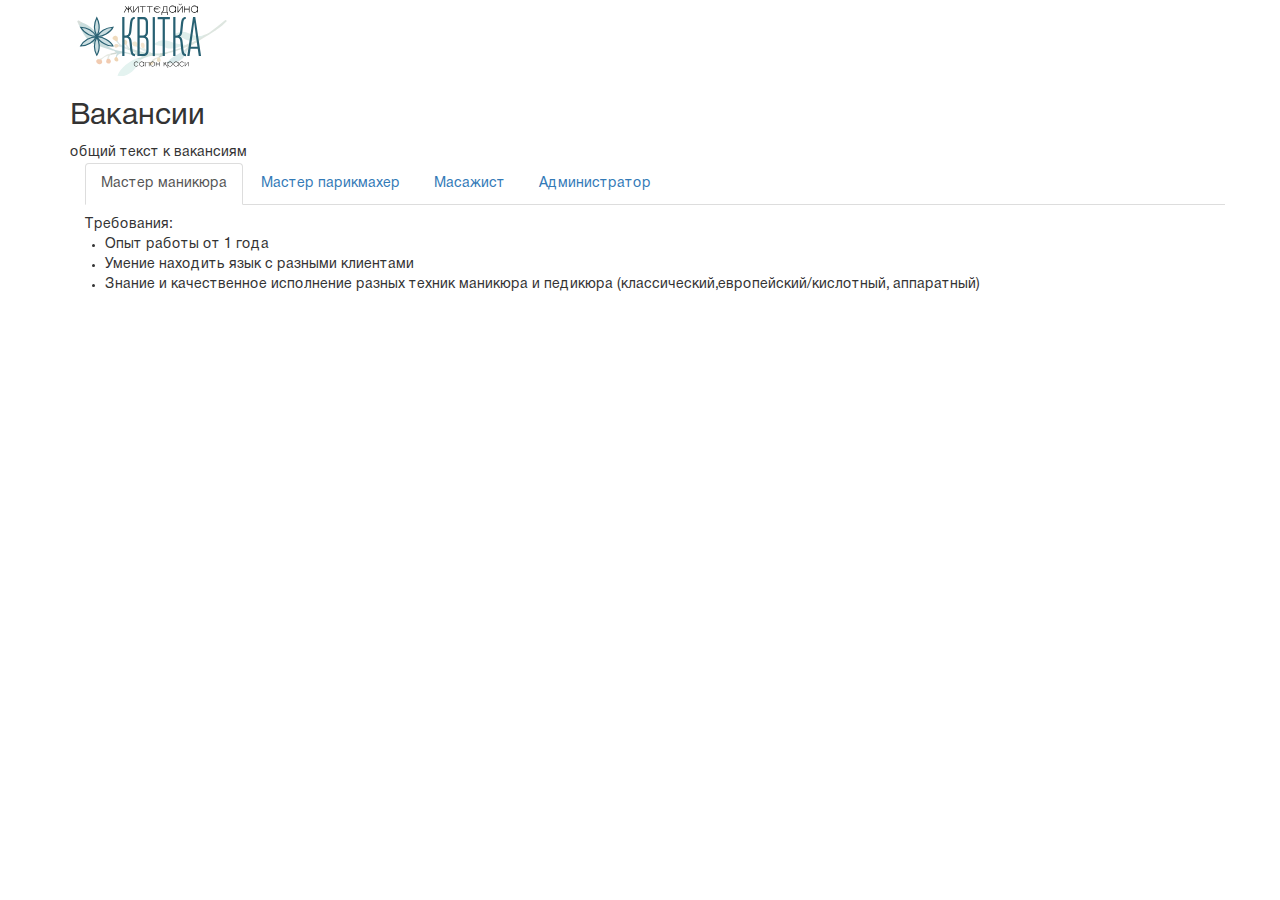
<file: jobs.html>
<!DOCTYPE html>
<html lang="en">
<head>
    <meta charset="UTF-8">
    <meta name="viewport" content="width=device-width, initial-scale=1">
    <title>Салон Життєдайна квітка</title>

    <link rel="stylesheet" href="css/bootstrap.min.css">
    <link rel="stylesheet" href="css/main.css">
    <script src="js/jquery.js" defer></script>

    <script src="js/bootstrap.min.js" defer></script>
</head>
<body>
<section class="container jobs" >
    <img src="img/воздух_110пх.svg" alt="Життєдайна квітка" class="jobs--logo">
    <h2 class="jobs--title">Вакансии</h2>

    <div class="jobs--text">
        общий текст к вакансиям
    </div>
    <div class="container">
        <ul class="nav nav-tabs">
            <li class="active">
                <a  href="#1" data-toggle="tab">Мастер маникюра</a>
            </li>
            <li>
                <a href="#2" data-toggle="tab">Мастер парикмахер</a>
            </li>
            <li>
                <a href="#3" data-toggle="tab">Масажист</a>
            </li>
            <li>
                <a href="#4" data-toggle="tab">Администратор</a>
            </li>
        </ul>

        <ul class="tab-content jobs--content ">
            <li class="tab-pane active" id="1">
                <div class="jobs--text1">
                    Требования:
                </div>
                <ul class="jobs--list">
                    <li class="jobs--item">Опыт работы от 1 года </li>
                    <li class="jobs--item">Умение находить язык с разными клиентами </li>
                    <li class="jobs--item">Знание и качественное исполнение разных техник маникюра и педикюра (классический,европейский/кислотный, аппаратный)</li>
                </ul>
            </li>
            <li class="tab-pane" id="2">
                <h3>Notice the gap between the content and tab after applying a background color</h3>
            </li>
            <li class="tab-pane" id="3">
                <h3>add clearfix to tab-content (see the css)</h3>
            </li>
            <div class="tab-pane" id="4">
                <h3>add clearfix to tab-content (see the css)</h3>
            </div>

        </ul>
    </div>
</section>


</body>
</html>
</file>
<file: css/main.css>
@font-face {
	font-family: Helvetica;
	font-style: normal;
	font-weight: 300;
	font-display: swap;
	src:
		url(../fonts/helvetica-light.woff2) format('woff2'),
		url(../fonts/helvetica-light.woff) format('woff');
}

@font-face {
	font-family: Helvetica;
	font-style: normal;
	font-weight: 400;
	font-display: swap;
	src:
		url(../fonts/helvetica-regular.woff2) format('woff2'),
		url(../fonts/helvetica-regular.woff) format('woff');
}

@font-face {
	font-family: Helvetica;
	font-style: normal;
	font-weight: 700;
	font-display: swap;
	src:
		url(../fonts/helvetica-bold.woff2) format('woff2'),
		url(../fonts/helvetica-bold.woff) format('woff');
}

/* landing */
*{
		padding: 0;
		margin: 0;
		-webkit-box-sizing: border-box;
		-moz-box-sizing: border-box;
		box-sizing: border-box;
	}
	ul, li{
		list-style-type: none;
	}
body{
	font-family: Helvetica, Arial, sans-serif;
}
html, body{
	width:100%;
}



.first-screen{

	margin: auto;
	width: 100%;
	height: 100vh;
	
	padding-top: 10%;

	text-align: center;
}

.first-screen::after {
	width:100%;
	content: "";
	background-image:url(../img/pexels-photo-318379.jpeg);
	background-size: cover;
	background-attachment: fixed;
	background-position: center;
	background-repeat: no-repeat;
	background-size: cover;
	opacity: 0.5;
	top: 0;
	left: 0;
	bottom: 0;
	right: 0;
	height: 100vh;
	position: absolute;
	z-index: -1;
}
.first-screen--logo{
	display: block;
	margin: 0 auto 30% auto;
	max-height: 140px;

}
.first-screen--title{
	display: block;
	margin: 0 auto 20px 0;

	text-transform: uppercase;

}
.first-screen--link{
	display: inline-block;
	margin: 0 auto;

	font-size: 20px;
	color: #081316;
	text-decoration: none;
	text-transform: uppercase;
}
.first-screen--link:after {
  display: block;
  content: "";
  height: 2px;
  width: 0%;
  background-color: #081316;
  
  transition: width .3s ease-in-out;
 }
.first-screen--link:hover, .first-screen--link:focus{
	text-decoration: none;
	color: #081316;
}
.first-screen--link:hover:after,
.first-screen--link:focus:after {
      width: 100%;
    }


@media (min-width: 960px) {
  .first-screen--title { 
  	font-size: 60px; 
  }
  .first-screen--link{
	font-size: 30px;
  }
}


/* contacts */
.contacts	{
	padding-top: 30px;
	text-align: center;

}

.contacts--title{
	text-transform: uppercase;
	margin-bottom: 20px;

}
.contacts--list{
	width:100%;
}
.contacts--item{
	padding: 0;

}
.information-card--container{
	min-width:300px;
}

.information-card--icon{
	width: 100px;
	height: 100px;
	display: inline-block;
	margin-bottom: 20px;
	
}
.information-card--image{
	width: 100%;
	border-radius: 50%;
    -moz-border-radius: 50%;
    -webkit-border-radius: 50%;
}
.information-card--text{

}

.information-card-title{
	margin-bottom: 10px;
}

.information-card--information{
margin-bottom: 5px;
}

.information-card--telephone{
	font-size: 15px;
	color: #132F38;
	text-decoration: none;
}
.information-card--telephone:after {
  display: block;
  content: "";
  height: 2px;
  width: 0%;
  background-color: #132F38;
  
  transition: width .5s ease-in-out;
 }

.contacts--telephon:hover, .contacts--telephon:focus{
	text-decoration: none;
	color: #132F38;
}
.contacts--telephon:hover, .contacts--telephon:hover:after,
.contacts--telephon:hover, .contacts--telephon:focus:after {
      width: 100%;
}

.contacts--map{
	display: block;
	width: 98%;
	height: 400px;

	margin:0 auto;
}


/* jobs*/
.jobs{

}
.jobs--content{
	padding-top:10px;
}
.jobs--logo{
	display: inline-block;
	max-height: 80px;
}
.jobs--list{
	margin-left:20px;
}
.jobs--item{
	list-style: disc;
}
</file>
